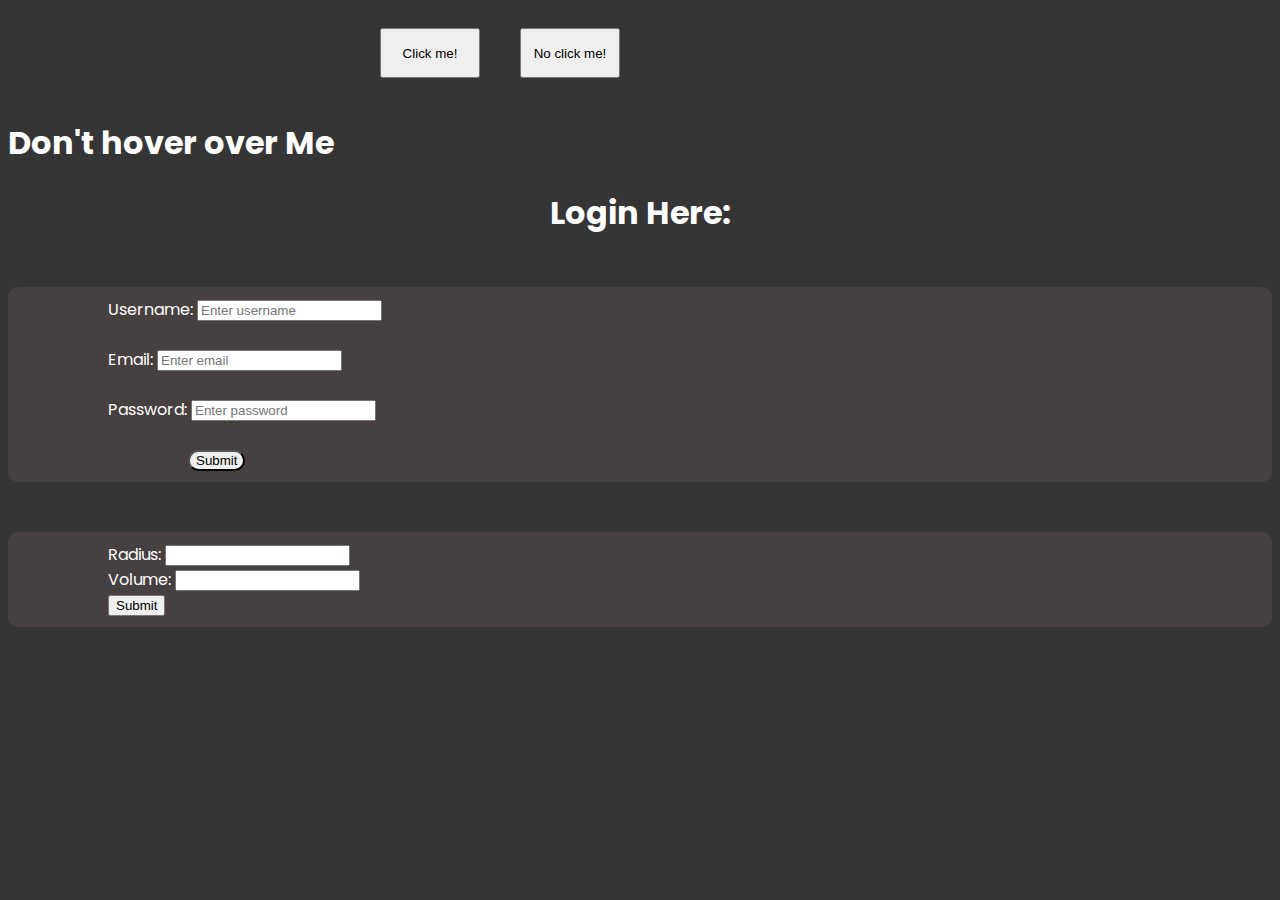
<file: index.html>
<!DOCTYPE html>
<html lang="en">
<head>
    <meta charset="UTF-8">
    <meta http-equiv="X-UA-Compatible" content="IE=edge">
    <meta name="viewport" content="width=device-width, initial-scale=1.0">
    <link rel="preconnect" href="https://fonts.googleapis.com">
    <link rel="preconnect" href="https://fonts.gstatic.com" crossorigin>
    <link href="https://fonts.googleapis.com/css2?family=Poppins:wght@300&display=swap" rel="stylesheet">
    <link rel="stylesheet" href="style.css">
    <title>Page 3</title>
</head>
<body>
    <div class="argument">
        <div class="argue-btn">
            <h2 id="button1Text"></h2>
            <button id="button1">Click me!</button>
        </div>
        <div class="argue-btn">
            <button id="button2">No click me!</button>
            <h2 id="button2Text"></h2>
        </div>
    </div>
    <h1 class ="hover"> Don't hover over Me</h1>
    <h1 class="correct-input">Login Here: </h1>
    <div class="container">
        <form class=form>
        <label for="username">Username:</label>
        <input type="input" class="username" placeholder="Enter username">
        <br></br>
        <label for="email">Email:</label>
        <input type="input" class="email" placeholder="Enter email">
        <br></br>
        <label for="password">Password:</label>
        <input type="input" class="password" placeholder="Enter password">
        <br></br>
        <input type="button" class="submit-btn" value="Submit">
        </form>
    </div>

    <div class="container">
        <form class="form">
            <label for="radius">Radius: </label>
            <input type="text" name="radius" id="radius"/>
            <br/>
            <label for="volume">Volume: </label>
            <input type="text" name="volume" id="volume"/>
            </br>
            <input type="button" id="sphere-submit" value="Submit">
        </form>
    </div>
    <script src="script.js"></script>
</body>
</html>
</file>
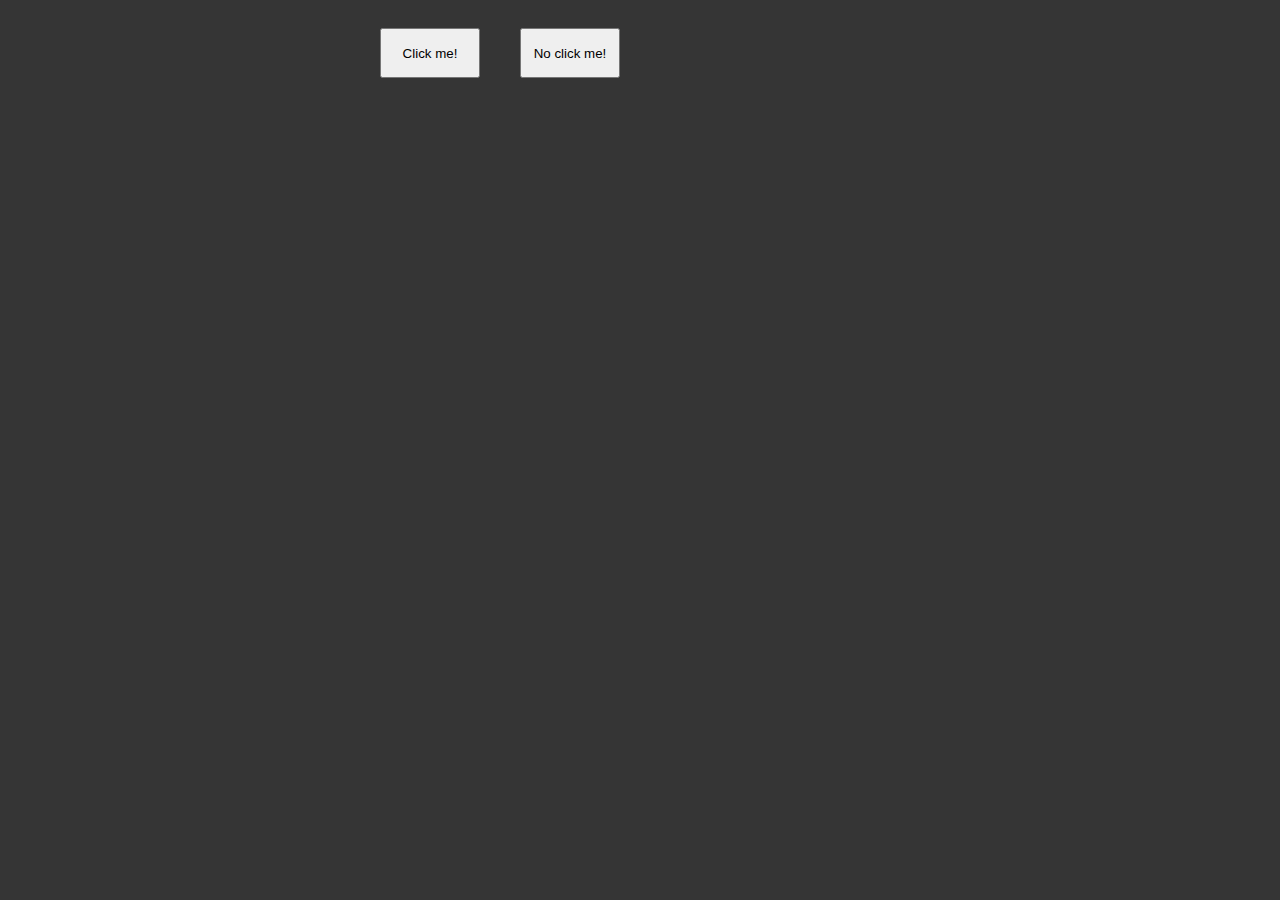
<file: Question1.html>
<!DOCTYPE html>
<html>
    <head>
        <title> Assignment 4 - Problem 1</title>
        <link rel="stylesheet" type="text/css" href="style.css">
    </head>

    <body>
        <div class="argument">
            <div class="argue-btn">
                <h2 id="button1Text"></h2>
                <button id="button1">Click me!</button>
            </div>
            <div class="argue-btn">
                <button id="button2">No click me!</button>
                <h2 id="button2Text"></h2>
            </div>
        </div>
        <script src="Question1.js"></script>
    </body>
</html>
</file>
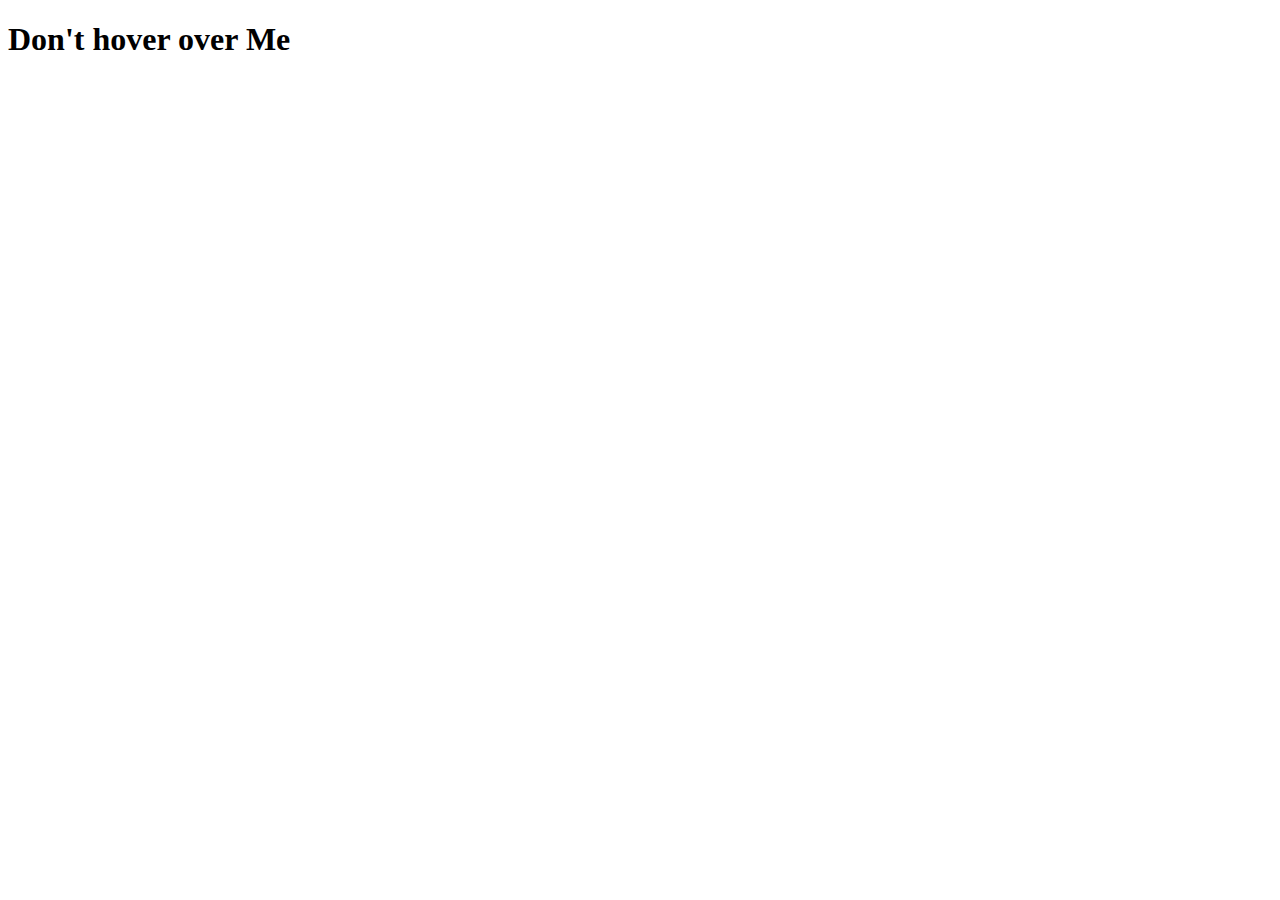
<file: Question3.html>
<!DOCTYPE html>
<html>
    <head>
        <title> Assignment 4 - Problem 2</title>
    </head>
    <body>
    
        <h1 class ="hover"> Don't hover over Me</h1>

        <script src ="script2.js"></script>
    </body>

</html>
</file>
<file: style.css>
body{
    font-family: 'Poppins', sans-serif;
    color: white;
    background-color: #353535;
}
.container {
    background-color: #474040;
    border-radius: 10px;
    justify-content: center;
   
}

.form {
    padding-top: 10px;
    padding-bottom: 10px;
    margin: 50px 50px;
    padding-left: 50px;
}

.submit-btn {
    margin-left: 80px;
    border-radius: 20px;
}

.submit-btn:hover {
    background-color: #6c757d;
}

.correct-input {
    text-align: center;
}

.submitted {
    transition: ease-in-out;
}

.argument {
    display: flex;
    width: 600px;
    margin: auto;
    align-items: center;
}
.argue-btn {
    display: flex;
    padding: 20px;
    align-items: center;
}

.argue-btn > h2 {
    padding-left: 10px;
    padding-right: 10px;
}

.argue-btn > button {
    margin: 0 auto;
    height: 50px;
    width: 100px;
}
</file>
